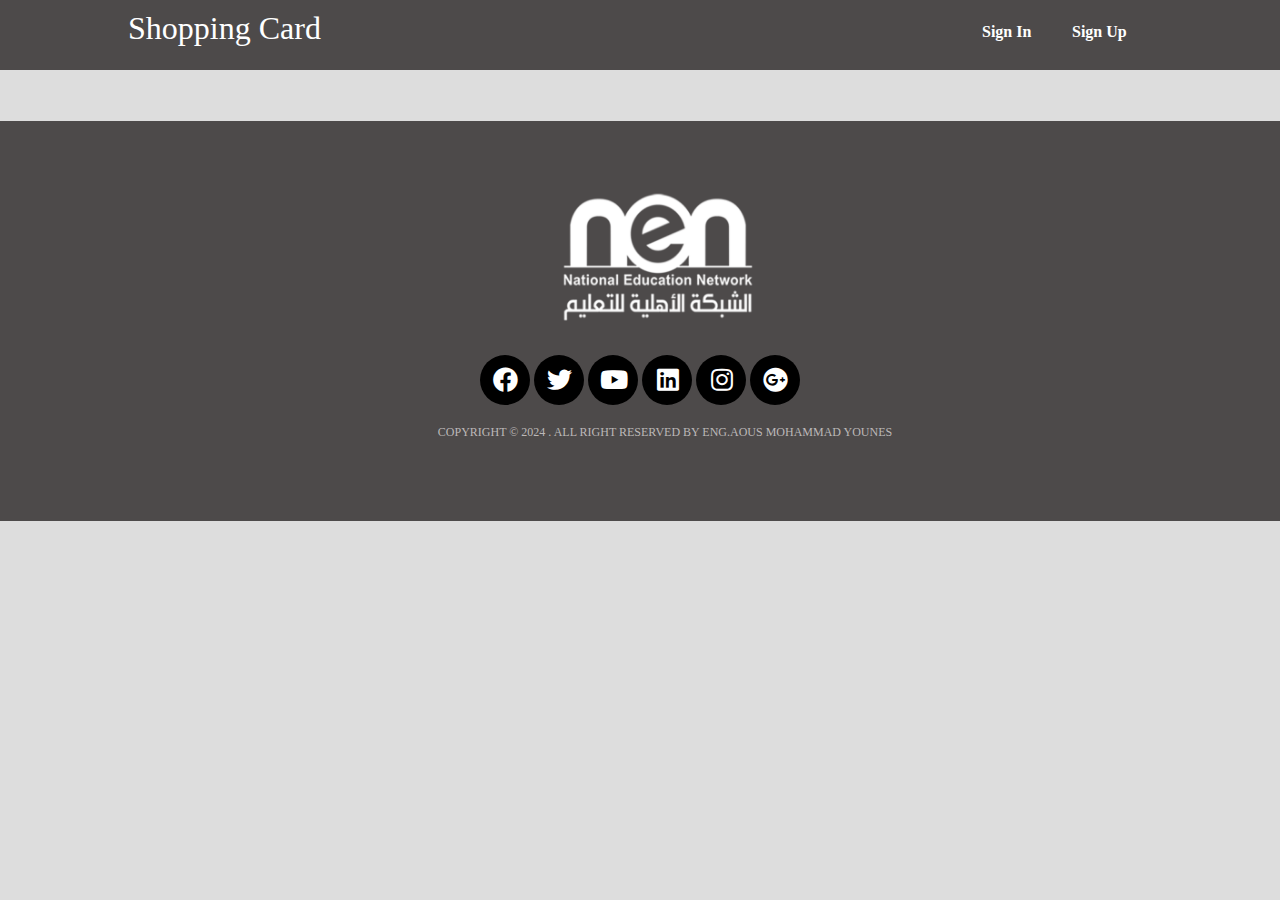
<file: cartproducts.html>
<!DOCTYPE html>
<html lang="en">
<head>
    <meta charset="UTF-8">
    <meta name="viewport" content="width=device-width, initial-scale=1.0">
    <title>Cart Products</title>
    <link rel="stylesheet" href="css/all.css">
    <link rel="stylesheet" href="css/style.css">
    <link href="https://cdn.jsdelivr.net/npm/bootstrap@5.2.3/dist/css/bootstrap.min.css" rel="stylesheet" integrity="sha384-rbsA2VBKQhggwzxH7pPCaAqO46MgnOM80zW1RWuH61DGLwZJEdK2Kadq2F9CUG65" crossorigin="anonymous">

</head>
<body>
    <header>
        <div class="container">
         <div class="header-content">
             <a href="index.html" class="brand">Shopping Card</a>
             <nav>
                <ul id="links">
                 <li><a href="login.html">Sign In</a></li>
                 <li><a href="register.html">Sign Up</a></li>
                </ul> 
                <ul id="user_info">
                  <li><a href="user.html" id="user"></a></li>
                  <li class="shopping_cart">
                    <i class="fas fa-cart-arrow-down"></i>
                    <span class="badge"></span>
                    <div class="carts_products">
                        <div></div>
                        <a href="cartproducts.html">View All Products</a>
                    </div>
                  </li>
                  <li><a href="#" id="logout">Logout</a></li>
                </ul>
             </nav>
         </div>
        </div> 
     </header>
     <section class="home">
        <div class="container">
               <div class="products">

               </div>
        </div>
     </section>
     <br><br>
      <div class="footer">
          <img src="images/nene1.png" alt="this is picture" class="footer-img" draggable="false" width="200px" height="150px">
          <ul class="footer-list">
              <li><a href="#"><i class="fab fa-facebook"></i></a></li>
              <li><a href="#"><i class="fab fa-twitter"></i></a></li>
              <li><a href="#"><i class="fab fa-youtube"></i></a></li>
              <li><a href="#"><i class="fab fa-linkedin"></i></a></li>
              <li><a href="#"><i class="fab fa-instagram"></i></a></li>
              <li><a href="#"><i class="fab fa-google-plus"></i></a></li>
          </ul><!-- //ul -->
          <p>COPYRIGHT &copy; 2024 . ALL RIGHT RESERVED BY ENG.AOUS MOHAMMAD YOUNES</p> 
      </div>







    
    <script src="https://cdn.jsdelivr.net/npm/@popperjs/core@2.11.6/dist/umd/popper.min.js" integrity="sha384-oBqDVmMz9ATKxIep9tiCxS/Z9fNfEXiDAYTujMAeBAsjFuCZSmKbSSUnQlmh/jp3" crossorigin="anonymous"></script>
    <script src="https://cdn.jsdelivr.net/npm/bootstrap@5.2.3/dist/js/bootstrap.min.js" integrity="sha384-cuYeSxntonz0PPNlHhBs68uyIAVpIIOZZ5JqeqvYYIcEL727kskC66kF92t6Xl2V" crossorigin="anonymous"></script>
    <script src="js/carts.js"></script>
    <script src="js/user.js"></script>
    <script src="js/script.js"></script>
</body>
</html>
</file>
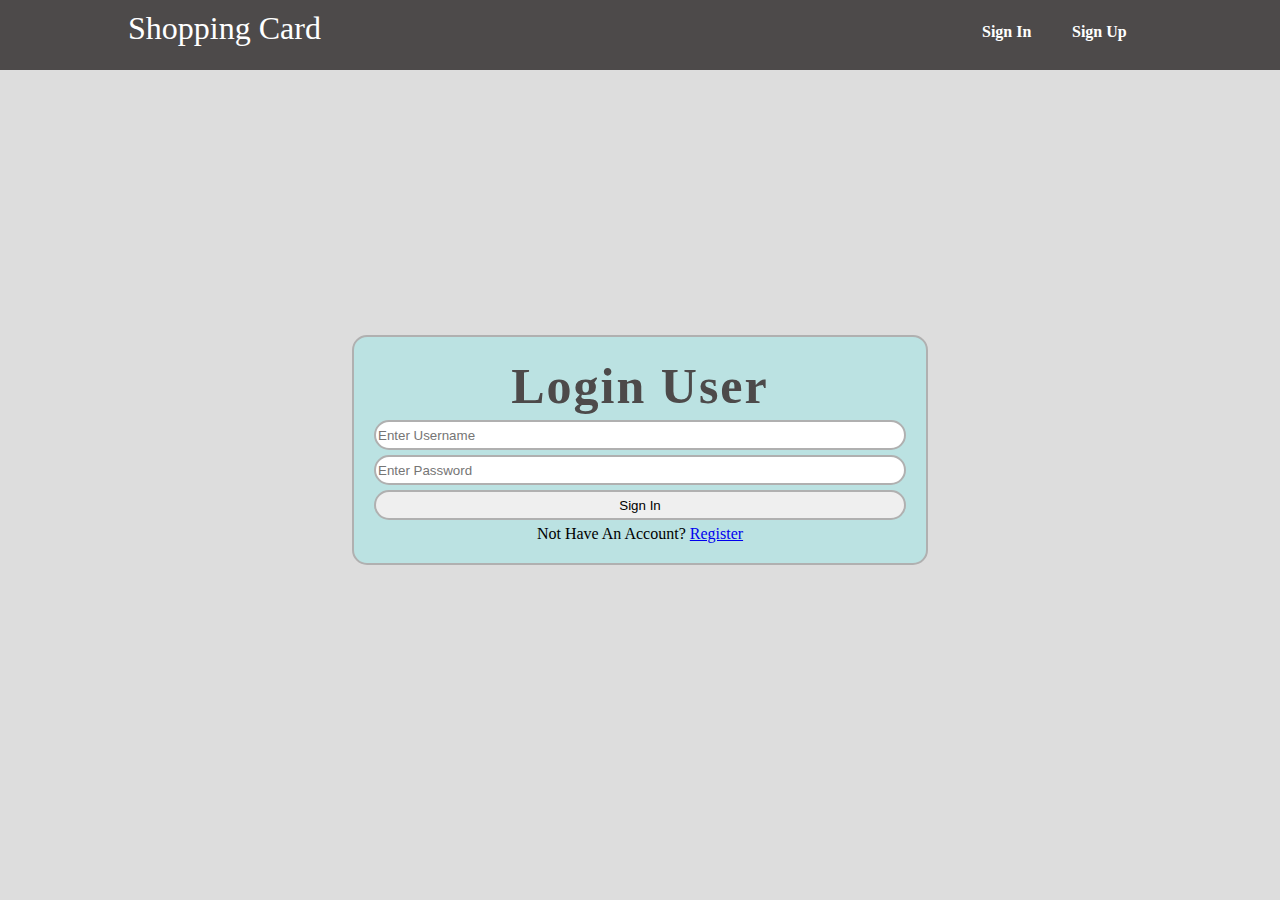
<file: login.html>
<!DOCTYPE html>
<html lang="en">
<head>
    <meta charset="UTF-8">
    <meta name="viewport" content="width=device-width, initial-scale=1.0">
    <title>Login Page</title>
    <link rel="stylesheet" href="css/all.css">
    <link rel="stylesheet" href="css/style.css">
    <link href="https://cdn.jsdelivr.net/npm/bootstrap@5.2.3/dist/css/bootstrap.min.css" rel="stylesheet" integrity="sha384-rbsA2VBKQhggwzxH7pPCaAqO46MgnOM80zW1RWuH61DGLwZJEdK2Kadq2F9CUG65" crossorigin="anonymous">
</head>
<body>
 
    <header>
        <div class="container">
         <div class="header-content">
             <a href="index.html" class="brand">Shopping Card</a>
             <nav>
                <ul id="link">
                 <li><a href="login.html">Sign In</a></li>
                 <li><a href="register.html">Sign Up</a></li>
                </ul> 
             </nav>
         </div>
        </div> 
     </header>
      <section class="section-form">
       <h2>Login User</h2>
       <form action="">
         <input type="text" placeholder="Enter Username" id="username">
         <input type="password" placeholder="Enter Password" id="password">
         <input type="submit" value="Sign In" id="sign_in">
         Not Have An Account? <a href="register.html">Register</a>
       </form>
      </section>
     



    
    <script src="https://cdn.jsdelivr.net/npm/@popperjs/core@2.11.6/dist/umd/popper.min.js" integrity="sha384-oBqDVmMz9ATKxIep9tiCxS/Z9fNfEXiDAYTujMAeBAsjFuCZSmKbSSUnQlmh/jp3" crossorigin="anonymous"></script>
    <script src="https://cdn.jsdelivr.net/npm/bootstrap@5.2.3/dist/js/bootstrap.min.js" integrity="sha384-cuYeSxntonz0PPNlHhBs68uyIAVpIIOZZ5JqeqvYYIcEL727kskC66kF92t6Xl2V" crossorigin="anonymous"></script>
    <script src="js/login.js"></script>
    <script src="js/script.js"></script>
</body>
</html>
</file>
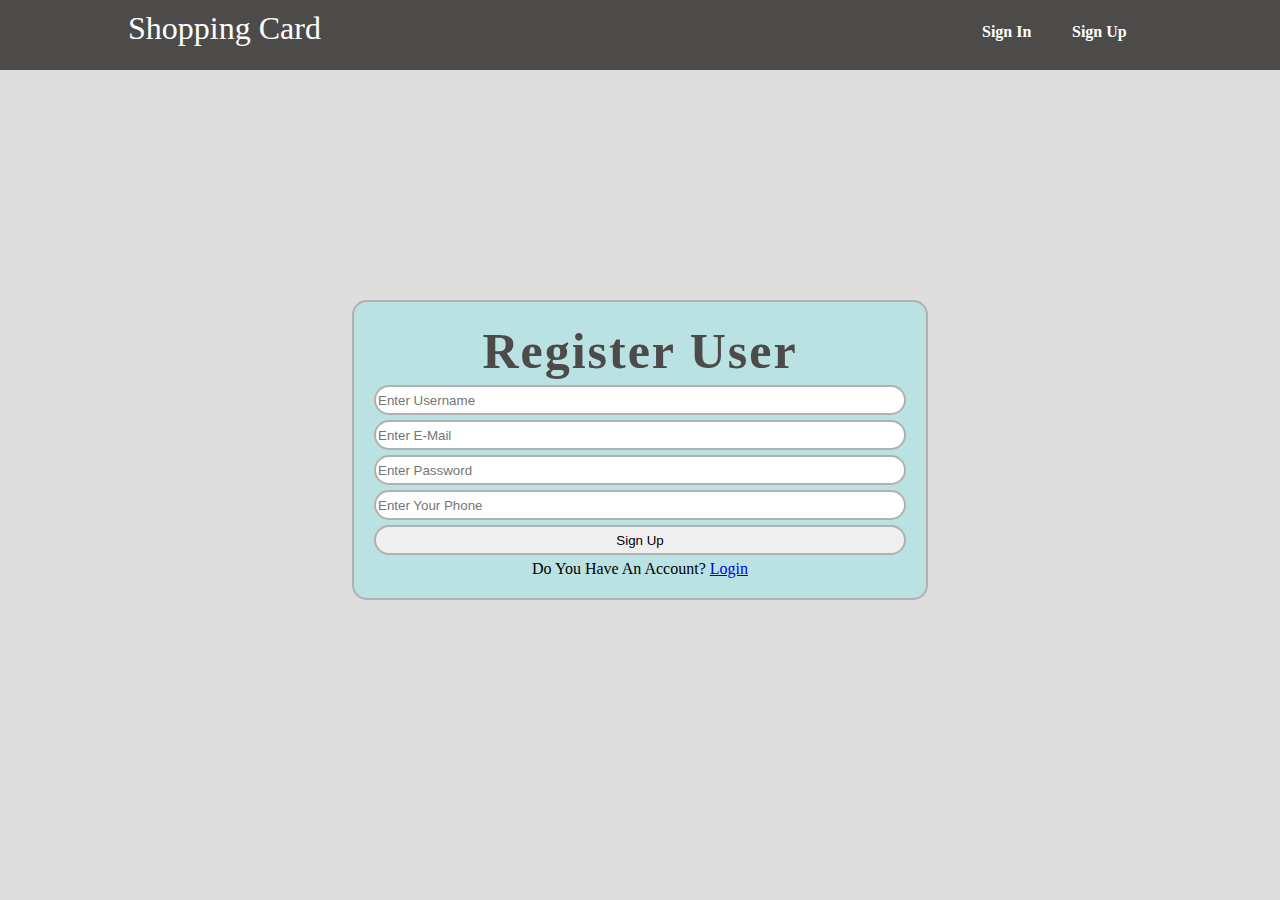
<file: register.html>
<!DOCTYPE html>
<html lang="en">
<head>
    <meta charset="UTF-8">
    <meta name="viewport" content="width=device-width, initial-scale=1.0">
    <title>Register Page</title>
    <link rel="stylesheet" href="css/all.css">
    <link rel="stylesheet" href="css/style.css">
    <link href="https://cdn.jsdelivr.net/npm/bootstrap@5.2.3/dist/css/bootstrap.min.css" rel="stylesheet" integrity="sha384-rbsA2VBKQhggwzxH7pPCaAqO46MgnOM80zW1RWuH61DGLwZJEdK2Kadq2F9CUG65" crossorigin="anonymous">
</head>
<body>


    <header>
       <div class="container">
        <div class="header-content">
            <a href="index.html" class="brand">Shopping Card</a>
            <nav>
               <ul id="link">
                <li><a href="login.html">Sign In</a></li>
                <li><a href="register.html">Sign Up</a></li>
               </ul> 
            </nav>
        </div>
       </div> 
    </header>
     <section class="section-form">
      <h2>Register User</h2>
      <form action="">
        <input type="text" placeholder="Enter Username" id="username">
        <input type="email" placeholder="Enter E-Mail" id="email">
        <input type="password" placeholder="Enter Password" id="password">
        <input type="text" placeholder="Enter Your Phone" id="phone">
        <input type="submit" value="Sign Up" id="sign_up">
        Do You Have An Account? <a href="login.html">Login</a>
      </form>
     </section>
     


     
    <script src="https://cdn.jsdelivr.net/npm/@popperjs/core@2.11.6/dist/umd/popper.min.js" integrity="sha384-oBqDVmMz9ATKxIep9tiCxS/Z9fNfEXiDAYTujMAeBAsjFuCZSmKbSSUnQlmh/jp3" crossorigin="anonymous"></script>
    <script src="https://cdn.jsdelivr.net/npm/bootstrap@5.2.3/dist/js/bootstrap.min.js" integrity="sha384-cuYeSxntonz0PPNlHhBs68uyIAVpIIOZZ5JqeqvYYIcEL727kskC66kF92t6Xl2V" crossorigin="anonymous"></script>
    <script src="js/register.js"></script>
    <script src="js/script.js"></script>
</body>
</html>
</file>
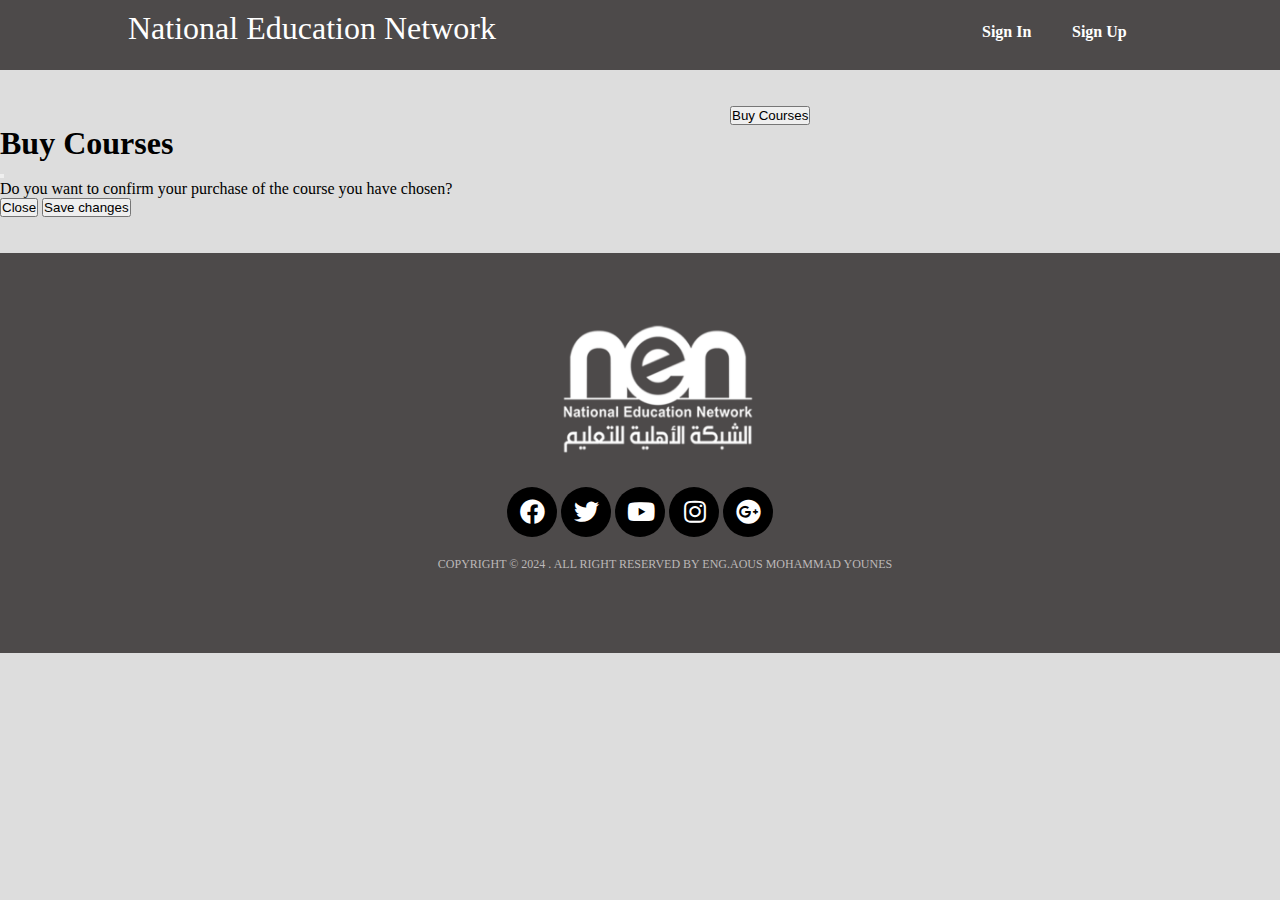
<file: user.html>
<!DOCTYPE html>
<html lang="en">
<head>
    <meta charset="UTF-8">
    <meta name="viewport" content="width=device-width, initial-scale=1.0">
    <title>USERS</title>
    <link rel="stylesheet" href="css/all.css">
    <link rel="stylesheet" href="css/style.css">
    <link href="https://cdn.jsdelivr.net/npm/bootstrap@5.2.3/dist/css/bootstrap.min.css" rel="stylesheet" integrity="sha384-rbsA2VBKQhggwzxH7pPCaAqO46MgnOM80zW1RWuH61DGLwZJEdK2Kadq2F9CUG65" crossorigin="anonymous">

</head>
<body>
    <header>
        <div class="container">
         <div class="header-content">
             <a href="index.html" class="brand">National Education Network</a>
             <nav>
                <ul id="links">
                 <li><a href="login.html">Sign In</a></li>
                 <li><a href="register.html">Sign Up</a></li>
                </ul> 
                <ul id="user_info">
                  <li><a href="#" id="user"></a></li>
                  <li class="shopping_cart">
                    <i class="fas fa-cart-arrow-down"></i>
                    <span class="badge"></span>
                    <div class="carts_products">
                        <div></div>
                        <a href="cartproducts.html">View All Products</a>
                    </div>
                  </li>
                  <li><a href="#" id="logout">Logout</a></li>
                </ul>
             </nav>
         </div>
        </div> 
     </header>
     <br>
     
      <section class="home">
        <div class="container">
               <div class="USERS">

               </div>
        </div>
     </section>
     <br>
     <!-- Button trigger modal -->
<button type="button" class="btn btn-dark" data-bs-toggle="modal" data-bs-target="#exampleModal">
    Buy Courses
  </button>
  
  <!-- Modal -->
  <div class="modal fade" id="exampleModal" tabindex="-1" aria-labelledby="exampleModalLabel" aria-hidden="true">
    <div class="modal-dialog">
      <div class="modal-content">
        <div class="modal-header">
          <h1 class="modal-title fs-5" id="exampleModalLabel">Buy Courses</h1>
          <button type="button" class="btn-close" data-bs-dismiss="modal" aria-label="Close"></button>
        </div>
        <div class="modal-body">
            Do you want to confirm your purchase of the course you have chosen?
        </div>
        <div class="modal-footer">
          <button type="button" class="btn btn-danger" data-bs-dismiss="modal">Close</button>
          <button type="button" class="btn btn-success" id="savebtn">Save changes</button>
        </div>
      </div>
    </div>
  </div>
<br><br>

      <div class="footer">
          <img src="images/nene1.png" alt="this is picture" class="footer-img" draggable="false" width="200px" height="150px">
          <ul class="footer-list">
              <li><a href="#"><i class="fab fa-facebook"></i></a></li>
              <li><a href="#"><i class="fab fa-twitter"></i></a></li>
              <li><a href="#"><i class="fab fa-youtube"></i></a></li>
              <li><a href="#"><i class="fab fa-instagram"></i></a></li>
              <li><a href="#"><i class="fab fa-google-plus"></i></a></li>
          </ul><!-- //ul -->
          <p>COPYRIGHT &copy; 2024 . ALL RIGHT RESERVED BY ENG.AOUS MOHAMMAD YOUNES</p> 
      </div>

    <script src="https://cdn.jsdelivr.net/npm/@popperjs/core@2.11.6/dist/umd/popper.min.js" integrity="sha384-oBqDVmMz9ATKxIep9tiCxS/Z9fNfEXiDAYTujMAeBAsjFuCZSmKbSSUnQlmh/jp3" crossorigin="anonymous"></script>
    <script src="https://cdn.jsdelivr.net/npm/bootstrap@5.2.3/dist/js/bootstrap.min.js" integrity="sha384-cuYeSxntonz0PPNlHhBs68uyIAVpIIOZZ5JqeqvYYIcEL727kskC66kF92t6Xl2V" crossorigin="anonymous"></script>
    <script src="js/register.js"></script>
    <script src="js/login.js"></script>
    <script src="js/user.js"></script>
    <script src="js/script.js"></script>
</body>
</html>
</file>
<file: css/style.css>
*{
    margin: 0px;
    padding: 0px;
    box-sizing: border-box;
}
body{
    background-color: #ddd;
}
.container{
    width: 80%;
    margin: auto;
}
header{
    height: 70px;
    background-color: rgb(77, 74, 74);
    padding: 10px 0px;
}
.header-content{
    display: flex;
    justify-content: space-between;
    /* align-items: center; */
}
.header-content .brand{
    font-size: 32px;
    text-decoration: none;
    color: #fff;
}
nav ul{
    display: flex;
    list-style: none;
    margin-top: 8px;
}
nav li a{
    display: block;
    color: #fff;
    text-decoration: none;
    min-width: 80px;
    padding: 5px;
    margin: 0px 5px;
    font-weight: bolder;
}
nav li a:hover{
    color: aqua;
}
.section-form{
    position: absolute;
    top: 50%;
    left: 50%;
    transform: translate(-50%,-50%);
    width: 45%;
    text-align: center;
    background-color: rgba(0, 255, 255, 0.151);
    padding: 20px;
    border: 2px solid rgb(176, 176, 176);
    border-radius: 15px;
}
.section-form h2{
    font-size: 50px;
    letter-spacing: 2px;
    color: rgb(77, 74, 74);
}
.section-form form input{
    display: block;
    width: 100%;
    margin: 5px 0px;
    height: 30px;
    border: 2px solid rgb(176, 176, 176);
    border-radius: 15px;
    padding: 2px;
    font-family:'Gill Sans', 'Gill Sans MT', Calibri, 'Trebuchet MS', sans-serif;
    outline: none;
}
.section-form form input[type="submit"]:hover{
    opacity: 0.5;
    color:rgb(77, 74, 74);
}
nav ul#user_info{
    display: none;
}
.product-info .active{
    color: gold;
}
.product_item_action .active{
    color: rgb(167, 13, 13);
}
.products{
    width: 100%;
    margin: 15px 0px;
    
}
.product_item{
    display: flex;
    flex-direction:row;
    width: 100%;
    border: 1px solid #ddd;
    min-height: 200px;
    margin-bottom: 5px;
}

.product_item_img{
    margin-right: 20px;
    /* margin-right: 10px; */
}
.product_item_action{
    flex: 1;
    text-align:right;
    margin-right: 3px;
    display: flex;
    justify-content: space-between;
    flex-direction: column;
    
}
.product_item .add_to_cart{
    display: block;
    width: 100px;
    margin-left: auto;
    background-color:aqua;
    color: rgb(0, 0, 0);
    border: 0px;
    padding:5px 5px ;
    cursor: pointer;
}
.product_item .add_to_cart:hover{
    background-color: rgba(0, 255, 255, 0.493);
}
.product_item .fav{
    cursor: pointer;
    display: inline-block;
    width: 20px;
    font-size: 25px;
    margin-left: auto;
    color: rgb(198, 6, 6);
}
.product-info{
    display: inline-block;
    margin-top: 150px;
}
.user_info{
    display: flex;
    flex-direction: row;
}
nav ul#user_info li i{
color: #fff;
font-size: 25px;
cursor: pointer;
}
nav ul#user_info li{
    margin: 0px 10px;
    position: relative;
}
nav ul#user_info li .badge{
    position: absolute;
    width: 20px;
    height: 20px;
    background-color: aqua;
    color: #fff;
    display: block;
    border-radius: 50%;
    top: -10px;
    right: -10px;
    padding:4px 2px;
    font-weight: bolder;
    text-align: center;
    display: none;
}
nav ul#user_info li i:hover{
    color: aqua;
}
.carts_products{
    position: absolute;
    width: 210px;
    transform: translate(-40px,0);
    background-color: rgb(187, 185, 185);
    top: 55px;
    padding: 10px;
    border: 1px solid aqua;
    display: none;
}
.carts_products a{
    display: block;
    color: #fff;
    margin: 4px;
    padding: 0px;
    background-color:gray;
    text-align: center;
    text-decoration: none;
}
.footer{
    background-color:rgb(77, 74, 74);
    text-align: center;
    height: 400px;
    padding: 60px 0px;
}
.footer-list{
    list-style: none;
    margin: 20px 0px;
}
.footer-list li{
    display: inline-block;
    background-color:#000;
    width: 50px;
    height: 50px;
    border-radius: 50%;
    position: relative;
    z-index: 1;

}
.footer-list li a{
    text-decoration: none;
    display: block;
    width: 100%;
    height: 100%;
    color: #fff;
    line-height: 50px;
    padding-top: 0px;
    padding-right: 15px;
    font-size: 27px;
    margin: 0px 8px;
}
.footer-list li a i{
    color:#fff;
    font-size: 25px;
    text-align: center;
    
}
.footer-list li:after{
    position: absolute;
    content: "";
    opacity: 0;
    transition: 0.2s;
    background-color:aqua;
    width: 100%;
    height: 100%;
    top: 0;
    left: 0;
    right: 0%;
    bottom: 0;
}
.footer-list li:hover:after{
    opacity: 0.7;
    width: 100%;
    height: 100%;
    z-index: -1;
    border-radius: 50%;
}
.footer-list li a i:hover{
    color: #fff;
}
.footer p{
    color:#bcb8b8;
    font-size: 12px;
    text-transform: uppercase;
    text-align: center;
    margin-left: 50px;
}
.footer-img{
    margin-left:35px;
}
.table thead{
    background-color:rgba(0, 255, 255, 0.395);
    color:#000;
}
.table tbody{
    background-color: rgb(77, 74, 74);
    color: #fff;
}
.btn-dark{
    margin-left: 730px;
}
</file>
